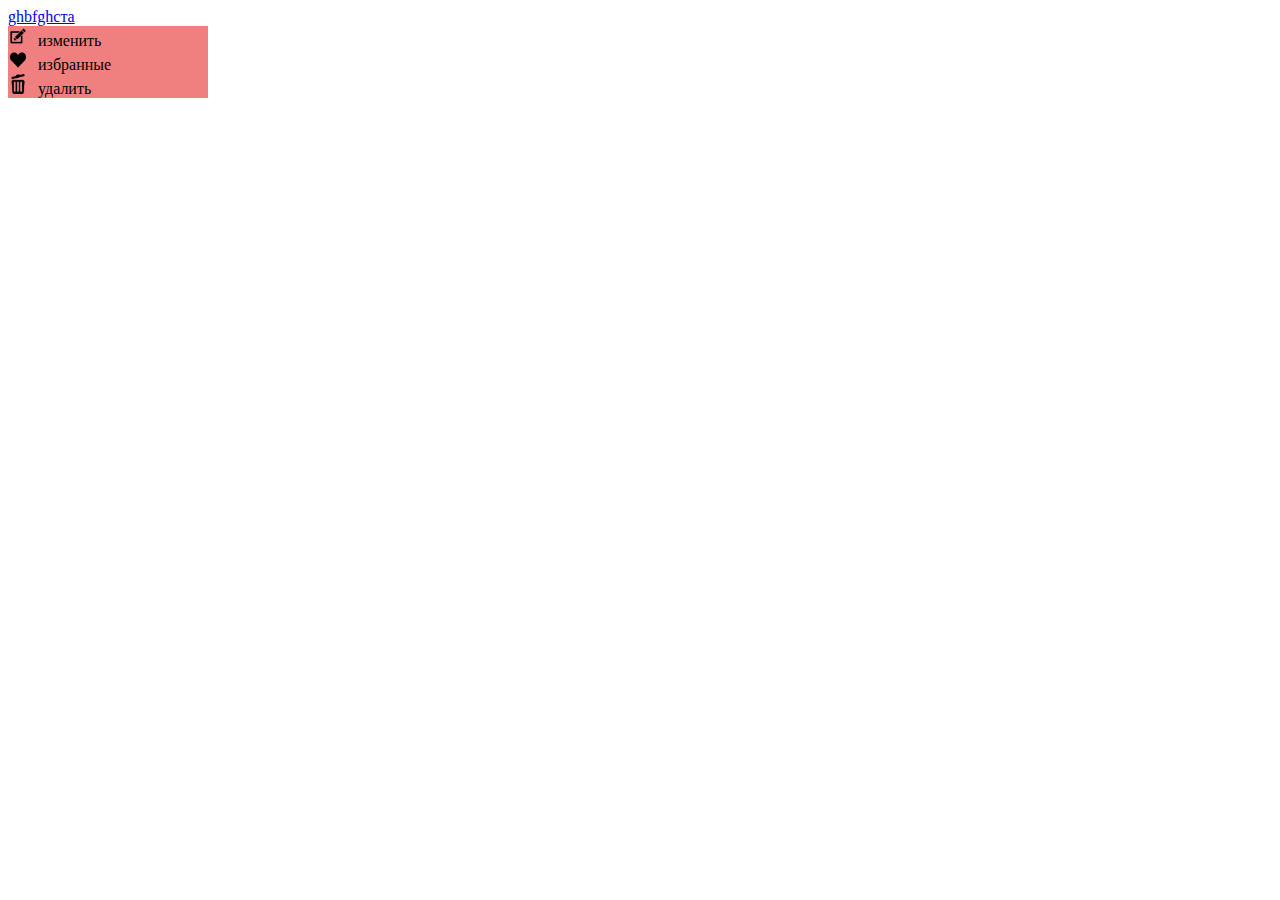
<file: index.html>
<!DOCTYPE html>
<html lang="ru">
    <head>
        <meta charset="UTF-8">
        <link rel="stylesheet" href="css/1.css">
        <title>меню</title>
        <link rel="icon" href="iko.png">
    </head>
    <body>
        <ol>
            <a id="a1" href="html/home.html">ghbfghста</a>
            <li><img src="png/pencil.ico">изменить</li>
            <li><img src="png/heart.ico">избранные</li>
            <li><img src="png/trashcan.ico">удалить</li>
        </ol>
    </body>
</html>
</file>
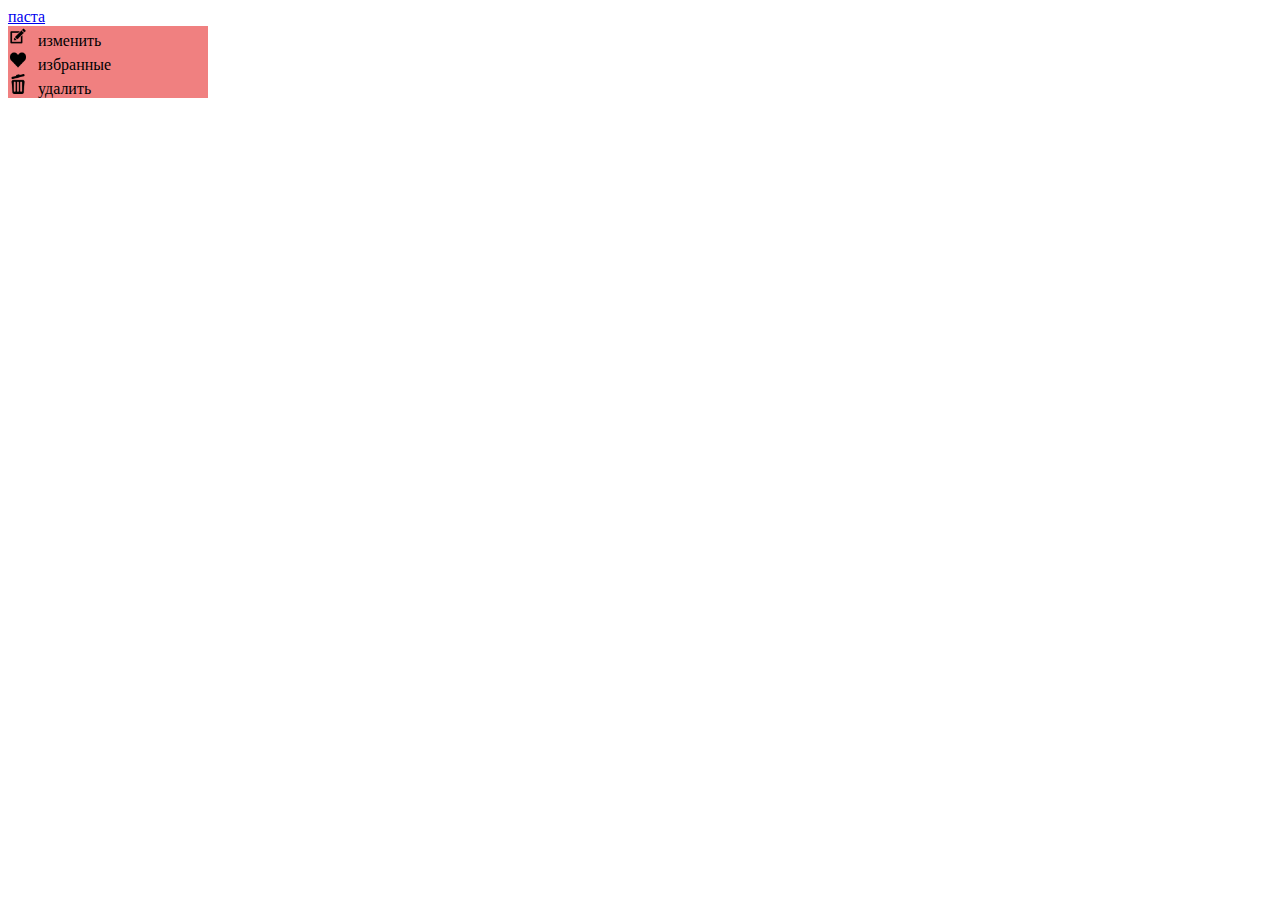
<file: html/home.html>
<link rel="stylesheet" href="../css/1.css">
<title>меню</title>
<link rel="icon" href="../png/idea.ico">
<html>
    <ol>
        <a id="a1" href="../index.html">паста</a>
    <li><img src="../png/pencil.ico">изменить</li>
    <li><img src="../png/heart.ico">избранные</li>
    <li><img src="../png/trashcan.ico">удалить</li>
    </ol>
</html>
</file>
<file: css/1.css>
li {
    background: #F08080;
}
li:hover {
    background: #008080;
    box-shadow: 0px 5px 10px 0px rgba(0, 0, 0, 0.5);
    padding: 5px;
}
img {
    width: 20px;
    padding-right: 10px;
}
ol {
    list-style-type: none;
    margin: 0px;
    padding: 0px;
    width: 200px;
}
</file>
